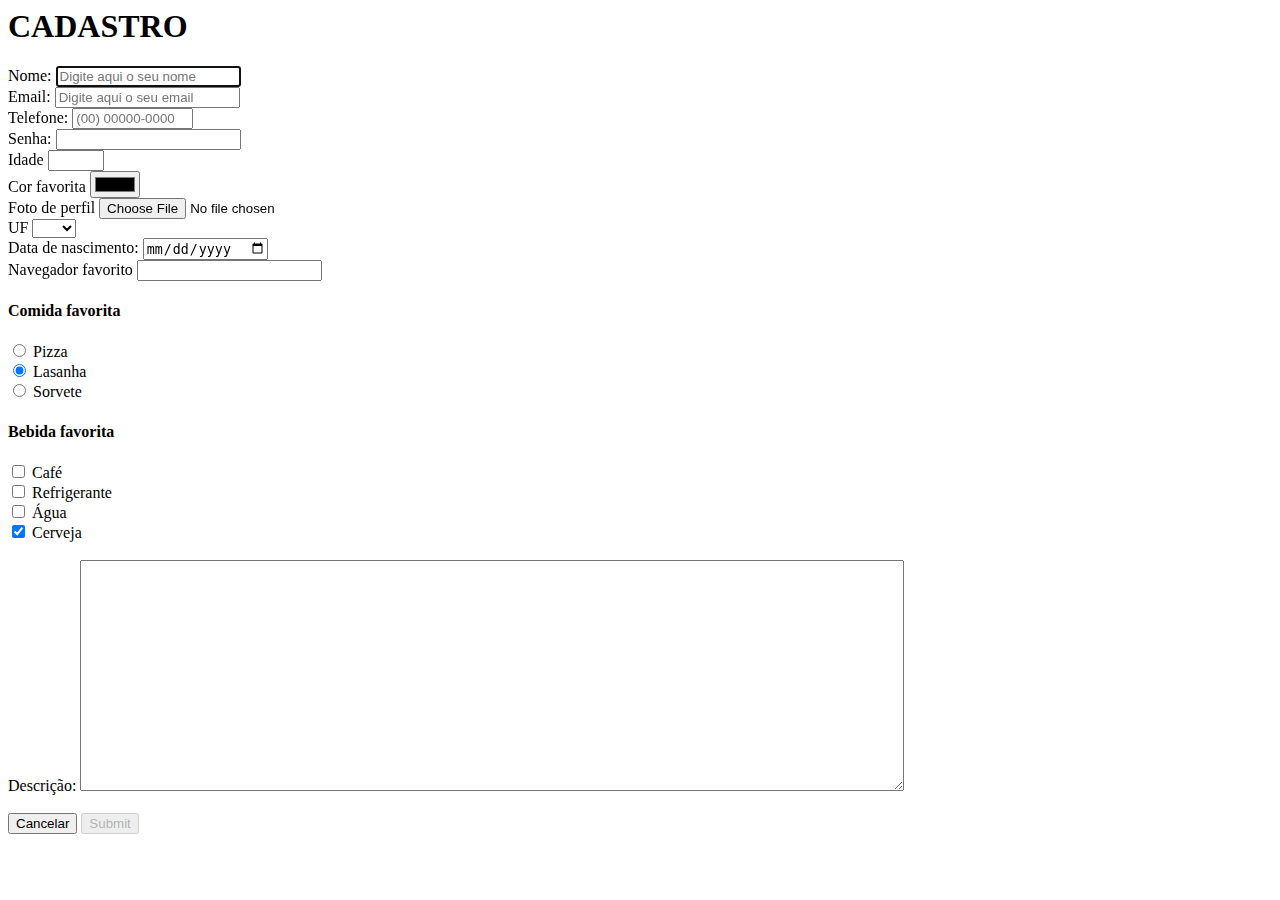
<file: CURSO.FRONT/index.html>
<html>
	<head>
		<title>Titulo da página</title>
		<meta charset="utf-8" />
	</head>
	<body>
		
	<!-- FORM -->
	<!-- INPUT - type -->
	
	<h1>CADASTRO</h1>
	
	<form autocomplete="off">
	
		<!-- Campo de texto -->
		<label for="txtNome">Nome: </label>
		<input type="text" id="txtNome" placeholder="Digite aqui o seu nome" maxlength="20" autofocus/>
		<br />
		
		<label for="txtEmail">Email: </label>
		<input type="text" id="txtEmail" placeholder="Digite aqui o seu email" readonly="true"/>
		<br />
		
		<label for="txtTelefone">Telefone: </label>
		<input type="text" id="txtTelefone" placeholder="(00) 00000-0000" size="12"/>
		<br />
		
		<label for="txtSenha">Senha: </label>
		<input type="password" id="txtSenha"/>
		<br />
		
		<label for="nbrIdade">Idade</label>
		<input type="number" id="nbrIdade" min="5" max="10" />
		<br />
		
		<label for="clrFavorita">Cor favorita</label>
		<input type="color" id="clrFavorita" />
		<br />
		
		<label for="flPerfil">Foto de perfil</label>
		<input type="file" id="flPerfil" />
		<br />
		
		<label for="sltUf">UF</label>
		<select id="sltUf">
			<option></option>
			<option value="1">SP</option>
			<option value="2">RJ</option>
			<option value="3">MG</option>
		</select>
		
		<br />
		
		<label for="dtNascimento">Data de nascimento: </label>
		<input type="date" id="dtNascimento" />
		<br />
		
		<label>Navegador favorito</label>
		
		<input list="browsers">
		<datalist id="browsers">
			<option value="Internet Explorer">
			<option value="Firefox">
			<option value="Chrome">
			<option value="Opera">
			<option value="Safari">
		</datalist>
		
		<h4>Comida favorita</h4>
		
		<!-- radio button -->
		<input type="radio" name="opcoes" id="rbtPizza" />
		<label for="rbtPizza">Pizza</label>
		<br />
		<input type="radio" name="opcoes" id="rbtLasanha" checked="true" />
		<label for="rbtLasanha">Lasanha</label>
		<br />
		<input type="radio" name="opcoes" id="rbtSorvete" />
		<label for="rbtSorvete">Sorvete</label>
		
		<br />
		
		<h4>Bebida favorita</h4>
		
		<!-- checkbox -->
		<input type="checkbox" id="chkCafe">
		<label for="chkCafe">Café</label>
		<br />
		<input type="checkbox" id="chkRefri">
		<label for="chkRefri">Refrigerante</label>
		<br />
		<input type="checkbox" id="chkAgua">
		<label for="chkAgua">Água</label>
		<br />
		<input type="checkbox" id="chkCerveja" checked="true">
		<label for="chkCerveja">Cerveja</label>
		
		<br />
		<br />
		
		<!-- textarea -->
		<label for="txtAreaDesc">Descrição: <label>
		<textarea id="txtAreaDesc" rows="15" cols="100"></textarea>
		
		<!-- botão -->
		<br /><br />
		<input type="button" value="Cancelar" />
		<input type="Submit" disabled="true"/>
		
	</form>
	
	</body>
</html>
</file>
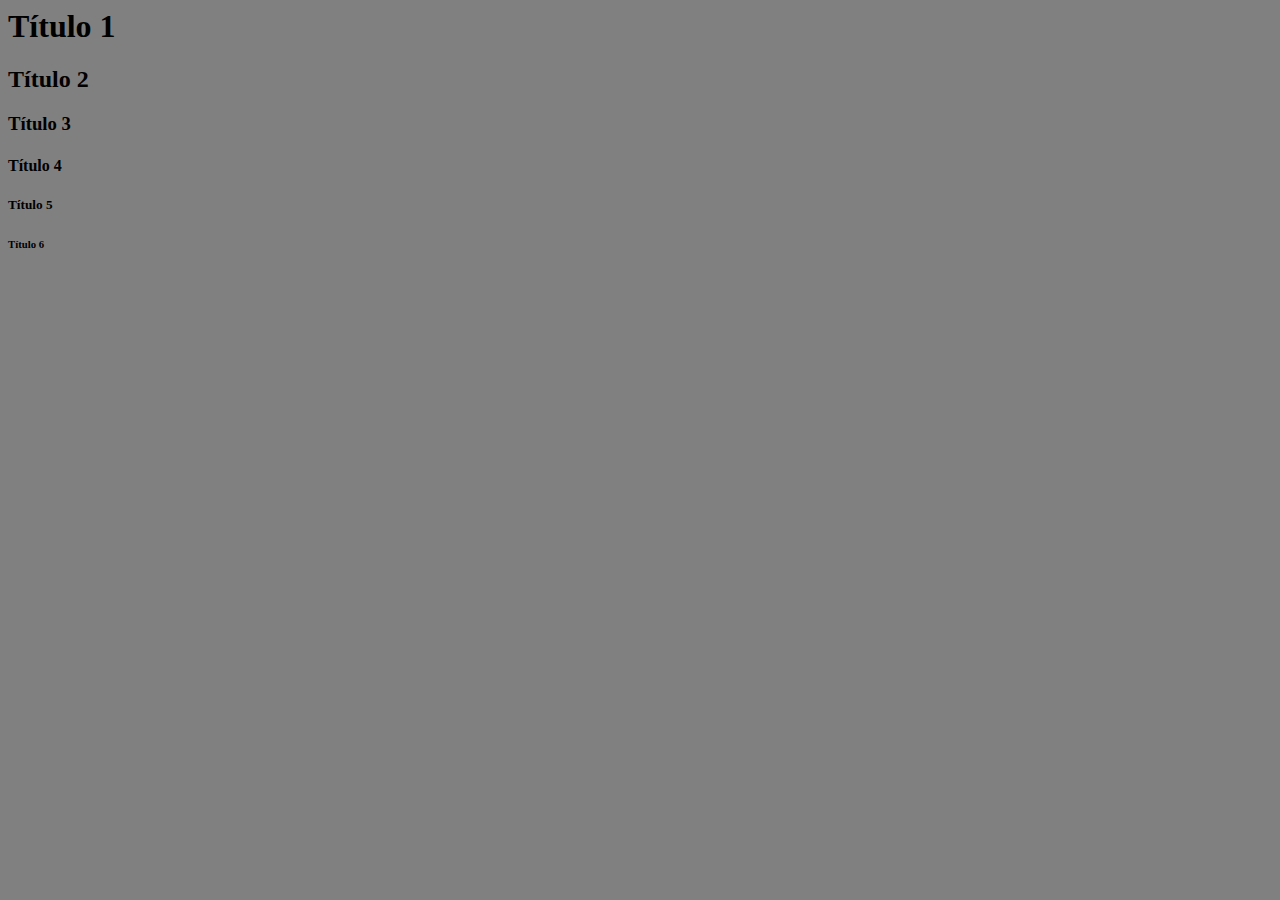
<file: CURSO.FRONT/Exercicio01_Titulos/titulos.html>
<html>
<head>
<title>Exercício de Títulos</title>
<meta charset="utf-8"/>
</head>
<body bgcolor="gray">
    <h1>Título 1</h1>
    <h2>Título 2</h2>
    <h3>Título 3</h3>
    <h4>Título 4</h4>
    <h5>Título 5</h5>
    <h6>Título 6</h6>
</body>
</html>
</file>
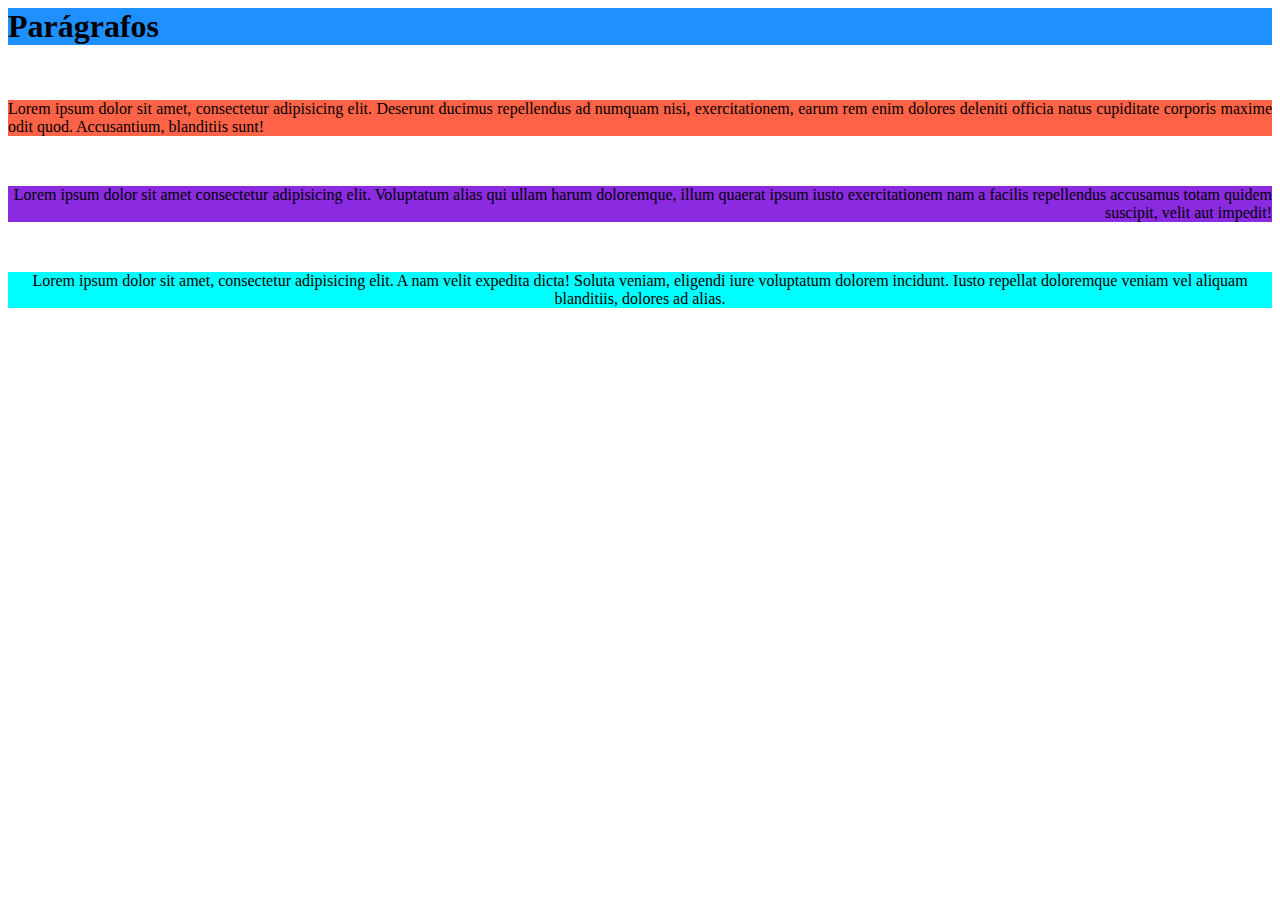
<file: CURSO.FRONT/Exercicio02_Paragrafo/paragrafo.html>
<html>
    <head> 
        <title>Exercício de Parágrafos</title>
        <meta charset="utf-8" />
    </head>
    <body>
        
        <h1 style="background-color:DodgerBlue;">Parágrafos</h1>
        <br/>
        <p style="background-color:Tomato;" align="justify">Lorem ipsum dolor sit amet, consectetur adipisicing elit. Deserunt ducimus repellendus ad numquam nisi, exercitationem, earum rem enim dolores deleniti officia natus cupiditate corporis maxime odit quod. Accusantium, blanditiis sunt!</p>
        <br/>
        <p style="background-color:#8A2BE2;" align="right">Lorem ipsum dolor sit amet consectetur adipisicing elit. Voluptatum alias qui ullam harum doloremque, illum quaerat ipsum iusto exercitationem nam a facilis repellendus accusamus totam quidem suscipit, velit aut impedit!</p>
        <br/>
        <p style="background-color:#00FFFF;" align="center">Lorem ipsum dolor sit amet, consectetur adipisicing elit. A nam velit expedita dicta! Soluta veniam, eligendi iure voluptatum dolorem incidunt. Iusto repellat doloremque veniam vel aliquam blanditiis, dolores ad alias.</p>
    
    </body>
</html>
</file>
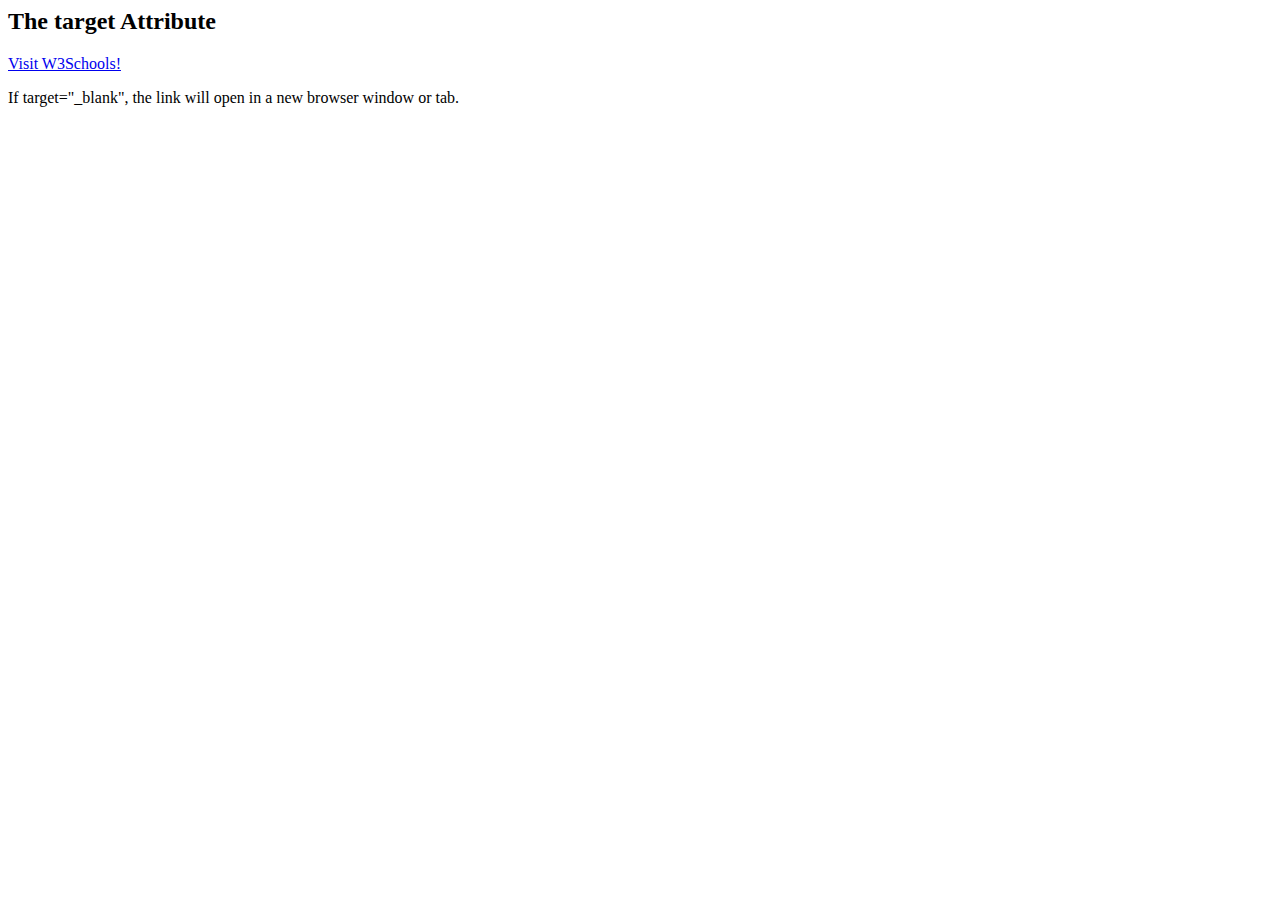
<file: CURSO.FRONT/Exercicio03_Hiperlink/hiperlink.html>
<html>

<head>
    <title>Exercício de HiperLinks</title>
    <meta charset="utf-8" />
</head>

<body>

    <h2>The target Attribute</h2>

    <a href="https://www.w3schools.com/" target="_blank">Visit W3Schools!</a>

    <p>If target="_blank", the link will open in a new browser window or tab.</p>

</body>

</html>
</file>
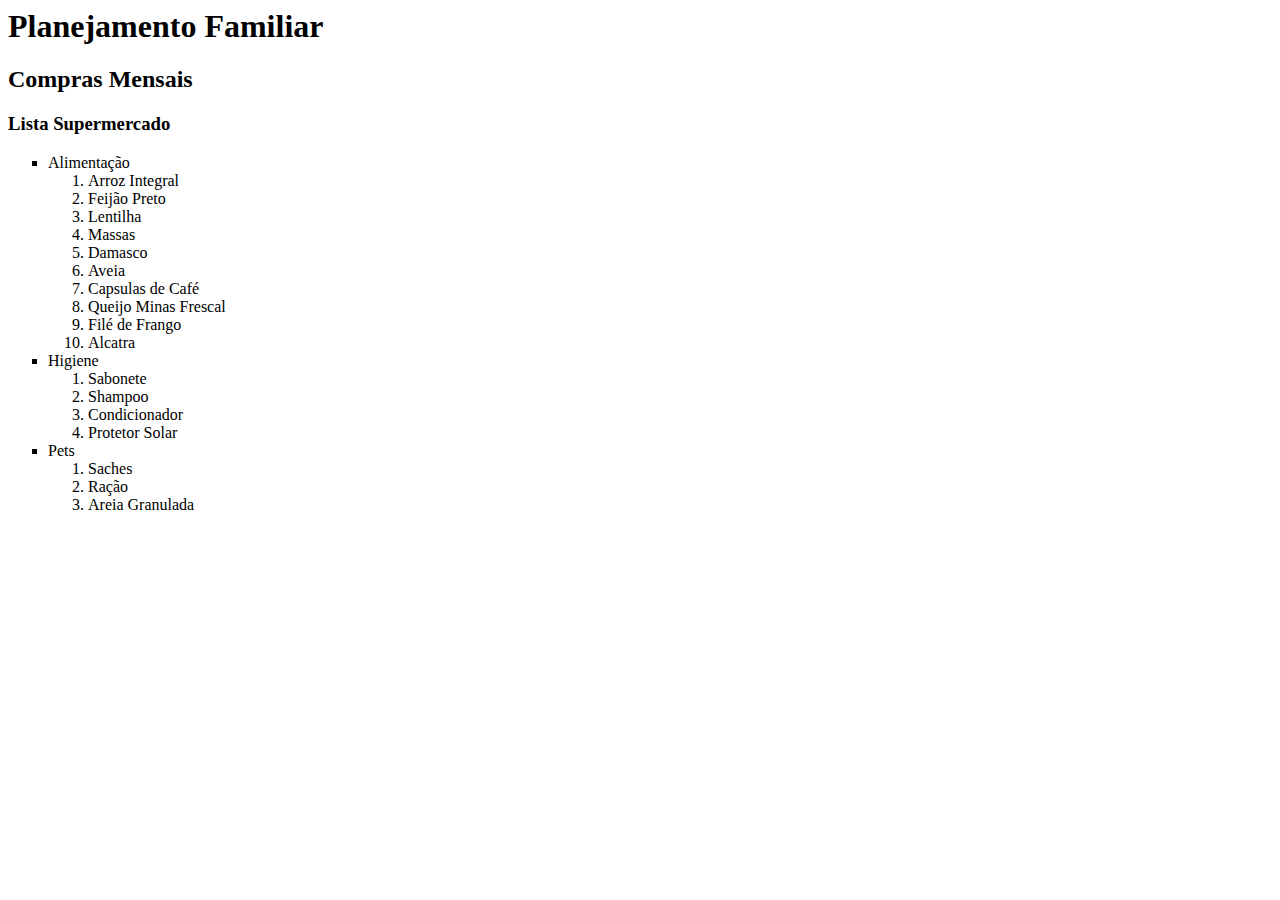
<file: CURSO.FRONT/Exercicio04_Listas/listas.html>
<html>
<head>
    <title>Exercício de Listas</title>
    <meta charset="utf-8"/>
</head>
<body>

    <h1>Planejamento Familiar</h1>
    <h2>Compras Mensais</h2>
    <h3>Lista Supermercado</h3>
    <ul>
        <li style="list-style-type:square;">Alimentação</li>
        <ol type="1">
            <li>Arroz Integral</li>
            <li>Feijão Preto</li>
            <li>Lentilha</li>
            <li>Massas</li>
            <li>Damasco</li>
            <li>Aveia</li>
            <li>Capsulas de Café</li>
            <li>Queijo Minas Frescal</li>
            <li>Filé de Frango</li>
            <li>Alcatra</li>
        </ol>
        <li style="list-style-type:square;">Higiene</li>
        <ol type="1">
            <li>Sabonete</li>
            <li>Shampoo</li>
            <li>Condicionador</li>
            <li>Protetor Solar</li>
        </ol>
        <li style="list-style-type:square;">Pets</li>
        <ol type="1">
            <li>Saches</li>
            <li>Ração</li>
            <li>Areia Granulada</li>
        </ol>
    </ul>

</body>
</html>
</file>
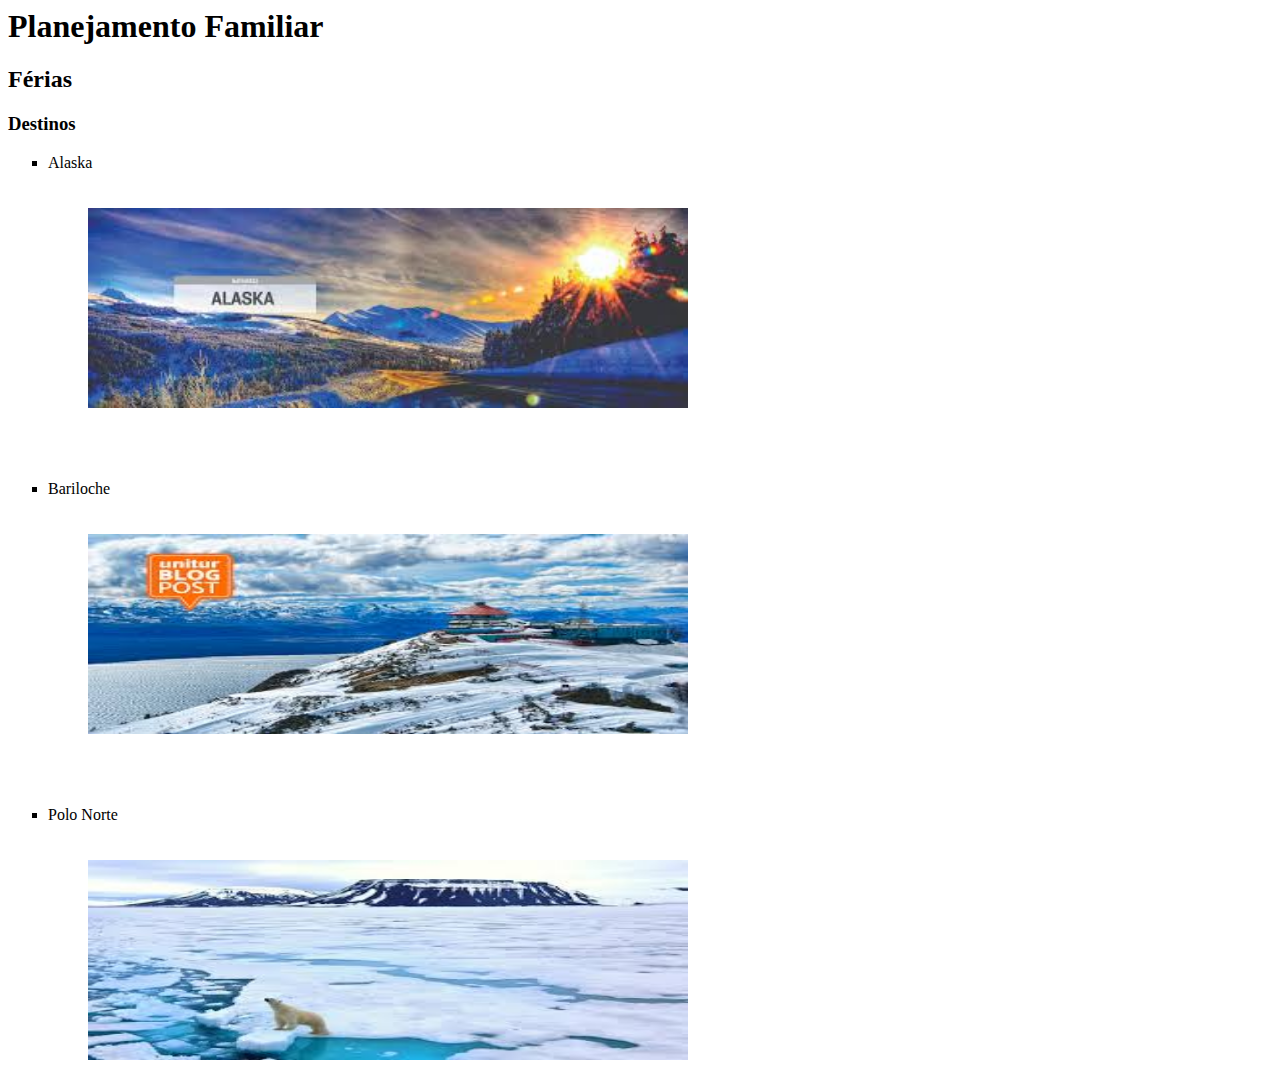
<file: CURSO.FRONT/Exercicio05_Imagens/imagens.html>
<html>
<head>
    <title>Exercício com Imagens</title>
    <meta charset="utf-8"/>
</head>
<body>
    <h1 >Planejamento Familiar</h1>
    <h2>Férias</h2>
    <h3>Destinos</h3>
    <ol type="1">
        <li style="list-style-type:square;">Alaska</li>
        <ul>
        <br/>
        <br/>
            <img src="img/Alaska3.jpg" alt="Nascer do Sol no Alaska" width="600" height="200">
        </ul>

        <br/>
        <br/>
        <br/>
        <br/>

        <li style="list-style-type:square;">Bariloche</li>
        <ul>
        <br/>
        <br/>
            <img src="img/Bariloche.jpg" alt="Cartão Postal Bariloche" width="600" height="200">
        </ul>

        <br/>
        <br/>
        <br/>
        <br/>

        <li style="list-style-type:square;">Polo Norte</li>
        <ul>
        <br/>
        <br/>
             <img src="img/Polonorte.jpg" alt="Urso Polar nas geleiras do Polo Norte" width="600" height="200">
        </ul>

    
    </ol>

</body>
</html>
</file>
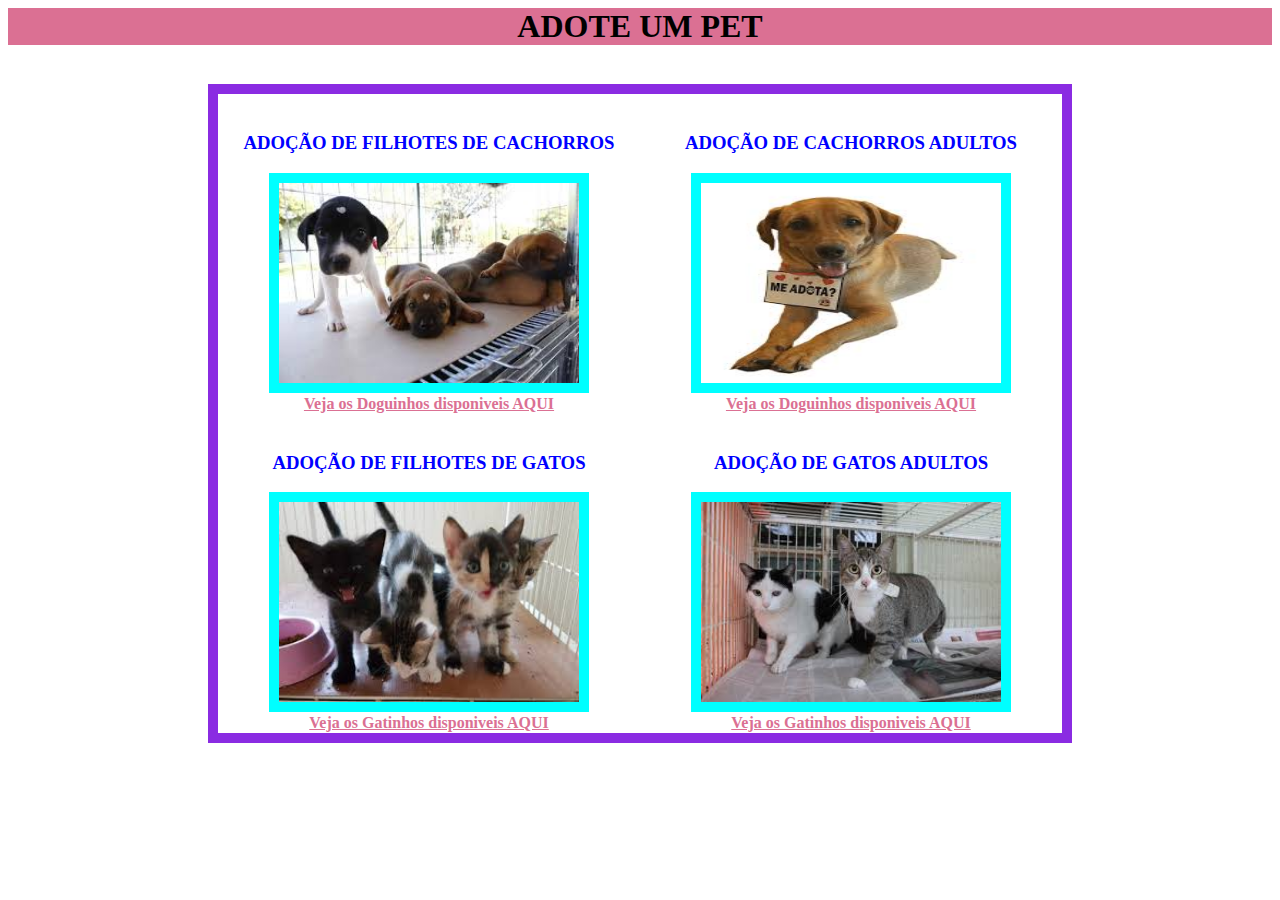
<file: CURSO.FRONT/Exercicio06_Tabelas/tabelas.html>
<html>

<head>
  <title> Exercício com Tabelas</title>
  <meta charset="utf-8" />
</head>

<body>
  <h1 align="center" style="background-color:palevioletred;"> ADOTE UM PET</h1>
  </br>


  <table align="center" style="border: #8A2BE2 solid 10px; border-collapse: collapse;">
    <tbody>
      <tr>
        <td align="center">
          <br />

          <h3 style="color:blue;"> <b>ADOÇÃO DE FILHOTES DE CACHORROS</b></h3>
          <a>
            <img src="imgs/img5.jpg" align="center" width="300" height="200" hspace="50"
              style="border:#00FFFF solid 10px;">
          </a>
          <br />

        </td>
        <td align="center">
          <br />

          <h3 style="color:blue;"> <b>ADOÇÃO DE CACHORROS ADULTOS</b></h3>
          <a>
            <img src="imgs/img3.jpg" align="center" width="300" height="200" hspace="50"
              style="border:#00FFFF solid 10px;">
          </a>
          <br />
        </td>



        </td>
      </tr>

      <tr>
        <td align="center">
          <a target="_blank" style="color:palevioletred;"
            href="https://www.amigonaosecompra.com.br/pets/30113-filhotes-cachorro-sao-paulo-sao-paulo-macho">
            <b>Veja os Doguinhos disponiveis AQUI </b></a>
          <br />

        </td>
        <td align="center">
          <a target="_blank" style="color:palevioletred;"
            href="https://www.amigonaosecompra.com.br/pets/30124-ted-cachorro-belford-roxo-rio-de-janeiro-macho">
            <b>Veja os Doguinhos disponiveis AQUI </b></a>
          <br />


        </td>
      </tr>


      <tr>
        <td align="center">
          <br />

          <h3 style="color:blue;"> <b>ADOÇÃO DE FILHOTES DE GATOS</b></h3>
          <a>
            <img src="imgs/img6.jpg" align="center" width="300" height="200" hspace="50"
              style="border:#00FFFF solid 10px;">
          </a>
          <br />


        </td>
        <td align="center">
          <br />

          <h3 style="color:blue;"> <b>ADOÇÃO DE GATOS ADULTOS</b></h3>
          <a>
            <img src="imgs/img7.jpg" align="center" width="300" height="200" hspace="50"
              style="border:#00FFFF solid 10px;">
          </a>
          <br />




        </td>
      </tr>

      <tr>
        <td align="center">
          <a target="_blank" style="color:palevioletred;"
            href="https://www.amigonaosecompra.com.br/pets/29514-felinas-gato-rio-de-janeiro-rio-de-janeiro-femea">
            <b>Veja os Gatinhos disponiveis AQUI </b></a>
          <br />

        </td>
        <td align="center">
          <a target="_blank" style="color:palevioletred;"
            href="http://www.catland.org.br/Animals?gclid=CjwKCAjww5r8BRB6EiwArcckC8KPJYjV3nmhGqdxTi5POv23h-RkAnY4Lb79LoL6ArJrr1R43t1UNRoCYZIQAvD_BwE">
            <b>Veja os Gatinhos disponiveis AQUI </b></a>
          <br />

        </td>
      </tr>

    </tbody>

  </table>

</body>

</html>
</file>
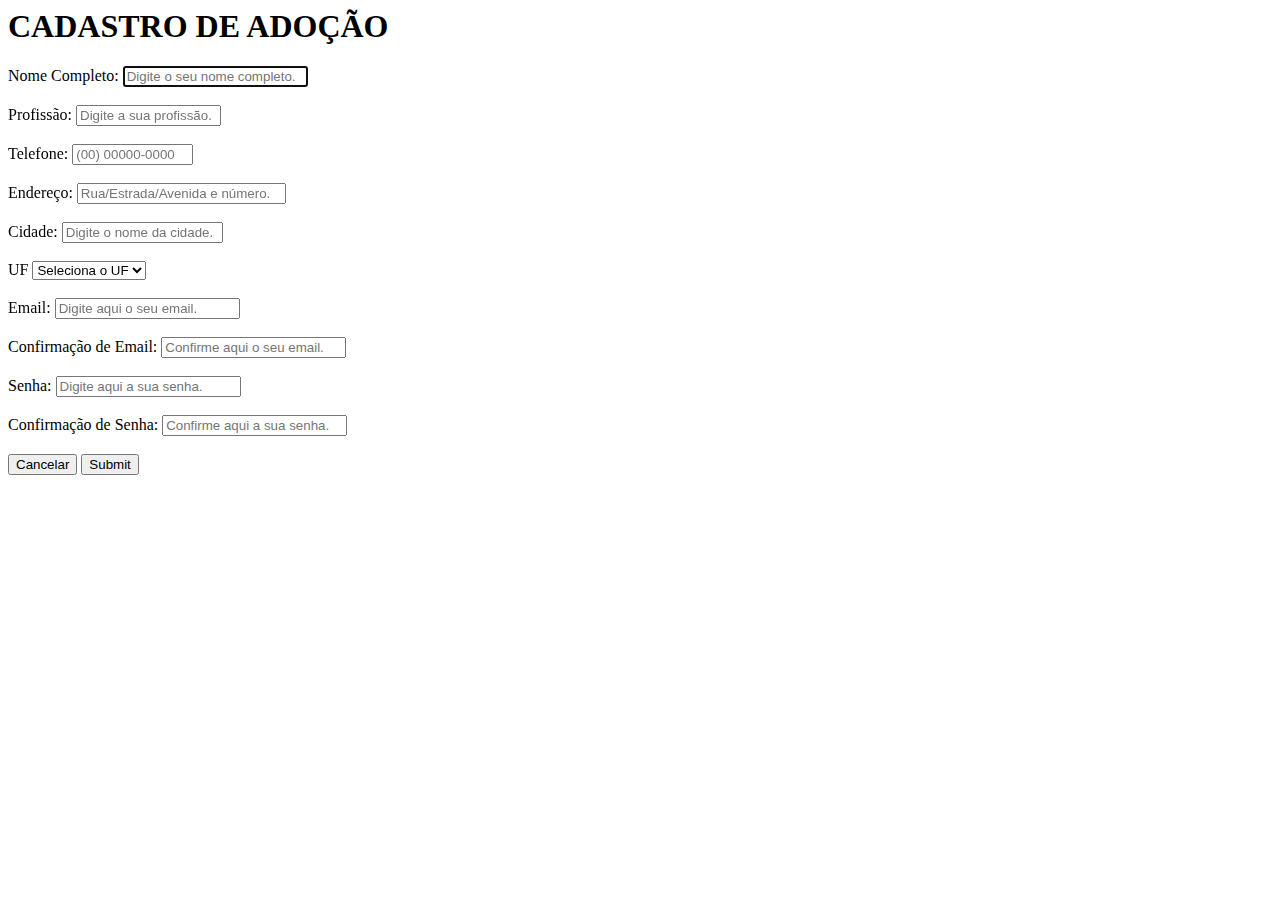
<file: CURSO.FRONT/Exercicio07_Formularios/formulario.html>
<html>

<head>
    <title>Cadastro de Adoção</title>
    <meta charset="utf-8" />
</head>

<body>
    <h1>CADASTRO DE ADOÇÃO</h1>

    <form autocomplete="on">
		<label for="txtNome"> Nome Completo: </label>
		<input type="text" id="txtNome" placeholder="Digite o seu nome completo." min="2" max="100" autofocus/>
        <br />
        <br />

        <label for="txtProfissao"> Profissão: </label>
		<input type="text" id="txtProfissao" placeholder="Digite a sua profissão." min="2" max="20" size="15" />
        <br />
        <br />

        <label for="txtTelefone">Telefone: </label>
		<input type="text" id="txtTelefone" placeholder="(00) 00000-0000" size="12"/>
        <br />
        <br />

        <label for="txtEndereco"> Endereço: </label>
		<input type="text" id="txtEndereco" placeholder="Rua/Estrada/Avenida e número." min="5" max="50" size="23" />
        <br />
        <br />

        <label for="txtCidade"> Cidade: </label>
		<input type="text" id="txtCidade" placeholder="Digite o nome da cidade." min="2" max="30" size="17" />
        <br />
        <br />

        <label for="sltUf">UF</label>
		<select id="sltUf">
			<option>Seleciona o UF</option>
			<option value="1">AC</option>
			<option value="2">AL</option>
            <option value="3">AP</option>
            <option value="4">AM</option>
			<option value="5">BA</option>
            <option value="6">CE</option>
            <option value="7">DF</option>
			<option value="8">ES</option>
            <option value="9">GO</option>
            <option value="10">MA</option>
			<option value="11">MT</option>
            <option value="12">MS</option>
            <option value="13">MG</option>
			<option value="14">PA</option>
            <option value="15">PB</option>
            <option value="16">PR</option>
			<option value="17">PE</option>
            <option value="18">PI</option>
            <option value="19">RJ</option>
			<option value="20">RN</option>
            <option value="21">RS</option>
            <option value="22">RO</option>
			<option value="23">RR</option>
            <option value="24">SC</option>
            <option value="25">SP</option>
			<option value="26">SE</option>
            <option value="27">TO</option>
            
        </select>
        <br />
        <br />
        
        <label for="txtEmail">Email: </label>
		<input type="text" id="txtEmail" placeholder="Digite aqui o seu email." />
        <br />
        <br />
        
        <label for="txtConfirmarEmail">Confirmação de Email: </label>
		<input type="text" id="txtConfirmarEmail" placeholder="Confirme aqui o seu email." />
        <br />
        <br />
		
		<label for="txtSenha">Senha: </label>
		<input type="password" id="txtSenha" placeholder="Digite aqui a sua senha."/>
        <br />
        <br />

        <label for="txtConfirmacaoSenha">Confirmação de Senha: </label>
		<input type="password" id="txtConfirmacaoSenha" placeholder="Confirme aqui a sua senha." />
        <br />
        <br />

		<input type="button" value="Cancelar"  />
		<input type="Submit"/>

        


    </form>

</body>

</html>
</file>
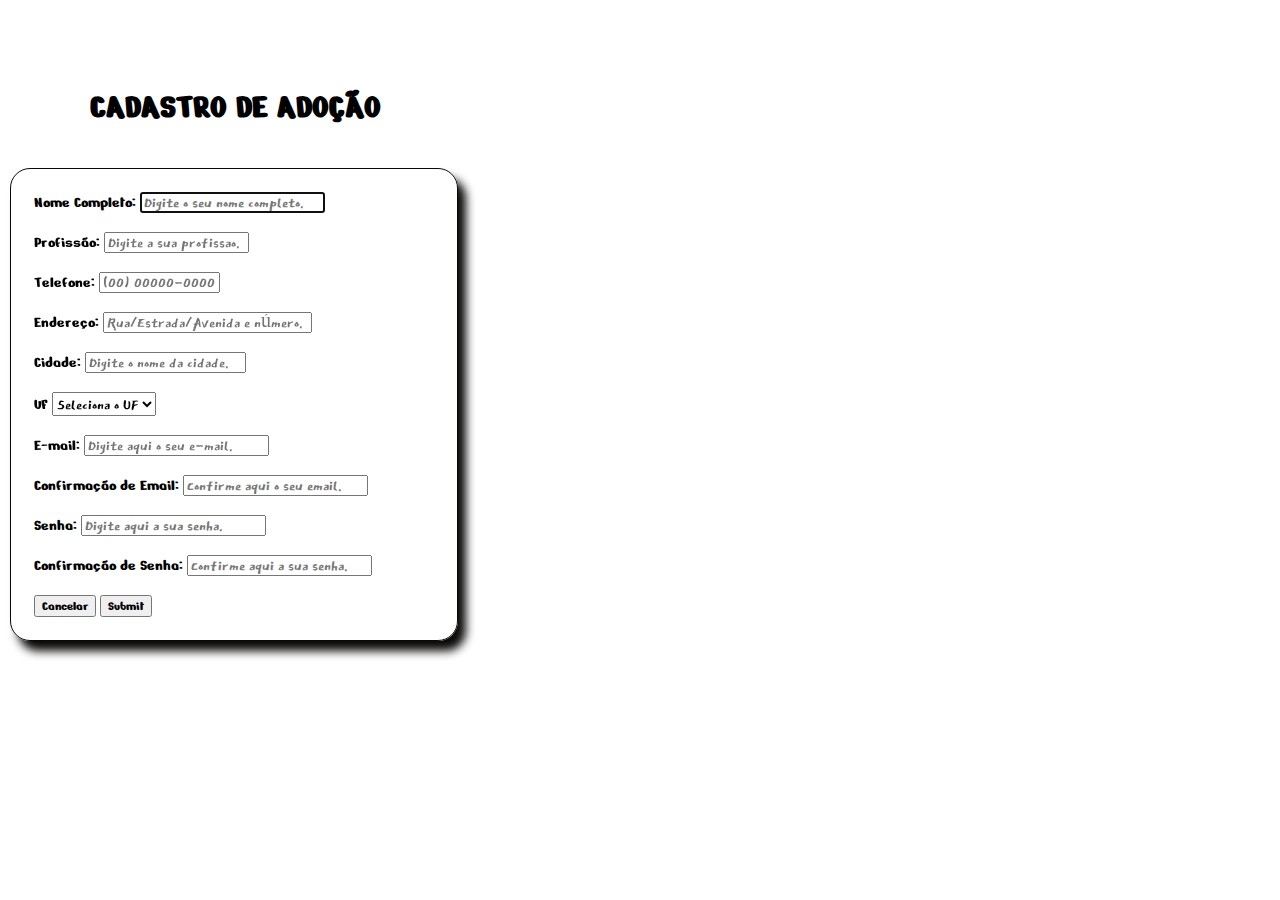
<file: CURSO.FRONT/ProjetoFront/formulario.html>
<html>

<head>
    <title >Cadastro de Adoção</title>
    <meta charset="utf-8" />

    <link rel="preconnect" href="https://fonts.gstatic.com">
    <link href="https://fonts.googleapis.com/css2?family=East+Sea+Dokdo&family=Nerko+One&display=swap" rel="stylesheet">

    <link rel="stylesheet" type="text/css" href="style.css">
   
</head>

<body>
  <section id= "pageForm">
        <br><br>
        <h1>CADASTRO DE ADOÇÃO</h1>
    
        <form autocomplete="on">

            <label for="txtNome"> Nome Completo: </label>
            <input type="text" id="txtNome" placeholder="Digite o seu nome completo." min="2" max="100" autofocus />
            <br />
            <br />

            <label for="txtProfissao"> Profissão: </label>
            <input type="text" id="txtProfissao" placeholder="Digite a sua profissao." min="2" max="20" size="15" />
            <br />
            <br />

            <label for="txtTelefone">Telefone: </label>
            <input type="text" id="txtTelefone" placeholder="(00) 00000-0000" size="12" />
            <br />
            <br />

            <label for="txtEndereco"> Endereço: </label>
            <input type="text" id="txtEndereco" placeholder="Rua/Estrada/Avenida e número." min="5" max="50"
                size="23" />
            <br />
            <br />

            <label for="txtCidade"> Cidade: </label>
            <input type="text" id="txtCidade" placeholder="Digite o nome da cidade." min="2" max="30" size="17" />
            <br />
            <br />

            <label for="sltUf">UF</label>
            <select id="sltUf">
                <option>Seleciona o UF</option>
                <option value="1">AC</option>
                <option value="2">AL</option>
                <option value="3">AP</option>
                <option value="4">AM</option>
                <option value="5">BA</option>
                <option value="6">CE</option>
                <option value="7">DF</option>
                <option value="8">ES</option>
                <option value="9">GO</option>
                <option value="10">MA</option>
                <option value="11">MT</option>
                <option value="12">MS</option>
                <option value="13">MG</option>
                <option value="14">PA</option>
                <option value="15">PB</option>
                <option value="16">PR</option>
                <option value="17">PE</option>
                <option value="18">PI</option>
                <option value="19">RJ</option>
                <option value="20">RN</option>
                <option value="21">RS</option>
                <option value="22">RO</option>
                <option value="23">RR</option>
                <option value="24">SC</option>
                <option value="25">SP</option>
                <option value="26">SE</option>
                <option value="27">TO</option>

            </select>
            <br />
            <br />

            <label for="txtEmail">E-mail: </label>
            <input type="text" id="txtEmail" placeholder="Digite aqui o seu e-mail." />
            <br />
            <br />

            <label for="txtConfirmarEmail">Confirmação de Email: </label>
            <input type="text" id="txtConfirmarEmail" placeholder="Confirme aqui o seu email." />
            <br />
            <br />

            <label for="txtSenha">Senha: </label>
            <input type="password" id="txtSenha" placeholder="Digite aqui a sua senha." />
            <br />
            <br />

            <label for="txtConfirmacaoSenha">Confirmação de Senha: </label>
            <input type="password" id="txtConfirmacaoSenha" placeholder="Confirme aqui a sua senha." />
            <br />
            <br />

            <input type="button" value="Cancelar" id="button" />
            <input type="Submit" id="button" />

        </form>
    </section>
</body>

</html>
</file>
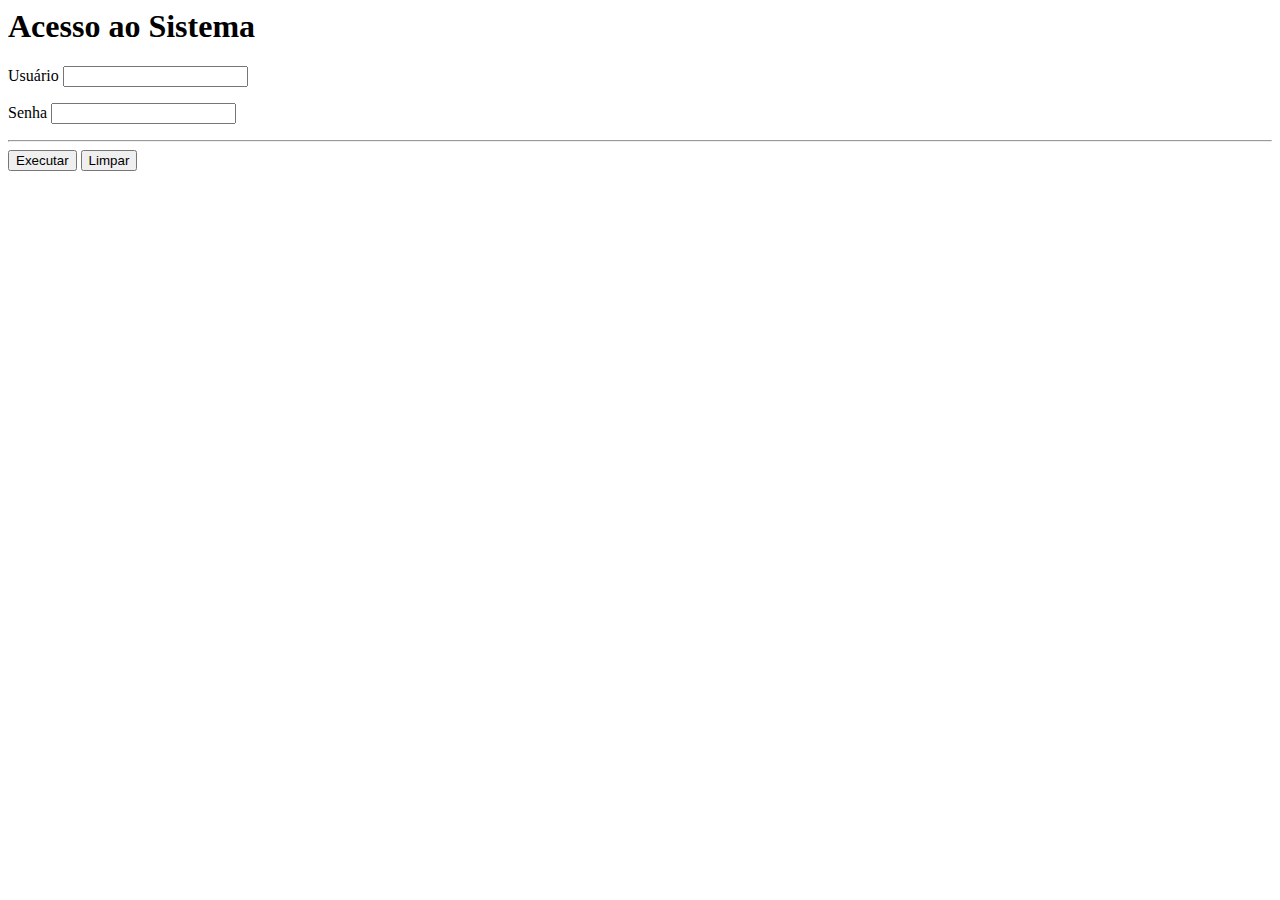
<file: CURSO.FRONT/ProvaFMU/Exercicio11/formulario.html>
<html>
<head>
	<meta charset="utf-8">
	<title>Acesso</title>

</head>

<body>
	<h1>Acesso ao Sistema</h1>

	<form method="POST" action="validarLogin.php">
       
       <p> Usuário
          <input type="text" name="login">
       </p>
       <p> Senha
          <input type="password" name="senha">
       </p>
       <hr>
       <input type="submit" name="btenvia" value="Executar">
       <input type="reset"  name="btlimpa" value="Limpar">
	</form>

</body>


</html>
</file>
<file: CURSO.FRONT/ProjetoFront/style.css>
html,body{
  margin: 0;
  padding: 0;
}

/*Formulario*/
h1{
  padding: 20px 40px;
  margin: 20px 40px;
  font-family: 'Nerko One', cursive;
  font-size: 35px;  
}

form{
  background: url("https://thumbs.dreamstime.com/b/m%C3%A3o-humana-adote-me-n%C3%A3o-compre-ado%C3%A7%C3%A3o-de-cat-pet-do-c%C3%A3o-93394606.jpg");    
  background-repeat: no-repeat;
  background-size: cover;
  font-family: 'Nerko One', cursive;
  width: 400px;
  padding: 23px;
  border: 1px solid #CAF0F8;
  border-radius: 20px;
  border-color: #0A0908;
  box-shadow:8px 10px 10px #0A0908;
}

select, ::placeholder{ 
  font-family: 'East Sea Dokdo', cursive;
  font-size: 20px;  
}

#pageForm{
  background: url("https://www.petz.com.br/blog/wp-content/uploads/2020/02/adotar-cachorro-pet.jpg");
  background-repeat: no-repeat;
  background-size: cover;
  padding: 10px 10px;
}

#button{
  font-family: 'Nerko One', cursive;
}


/*Home*/
table{
 /* background-color: #5E503F; */
  backdrop-filter: blur(2px); 
  background-repeat: no-repeat;
  background-size: cover;  
  color: #CAF0F8;
  padding: 20px 35px;
  margin: 180px 240px;
}

#bodyHome{
  background: url("https://encrypted-tbn0.gstatic.com/images?q=tbn:ANd9GcT_DWxI_Lg1yhkHTeV3eYRBbDKS_KV_xDCKWQ&usqp=CAU");  
  background-attachment: fixed;
}

#titulosHome{  
  font-family: 'Nerko One', cursive;
  font-size: 35px;
}

#verPet{
  font-family: 'East Sea Dokdo', cursive;
  font-size: 25px;
}

#cadastro{
  font-family: 'Nerko One', cursive;
  color:#0A0908;
}
</file>
